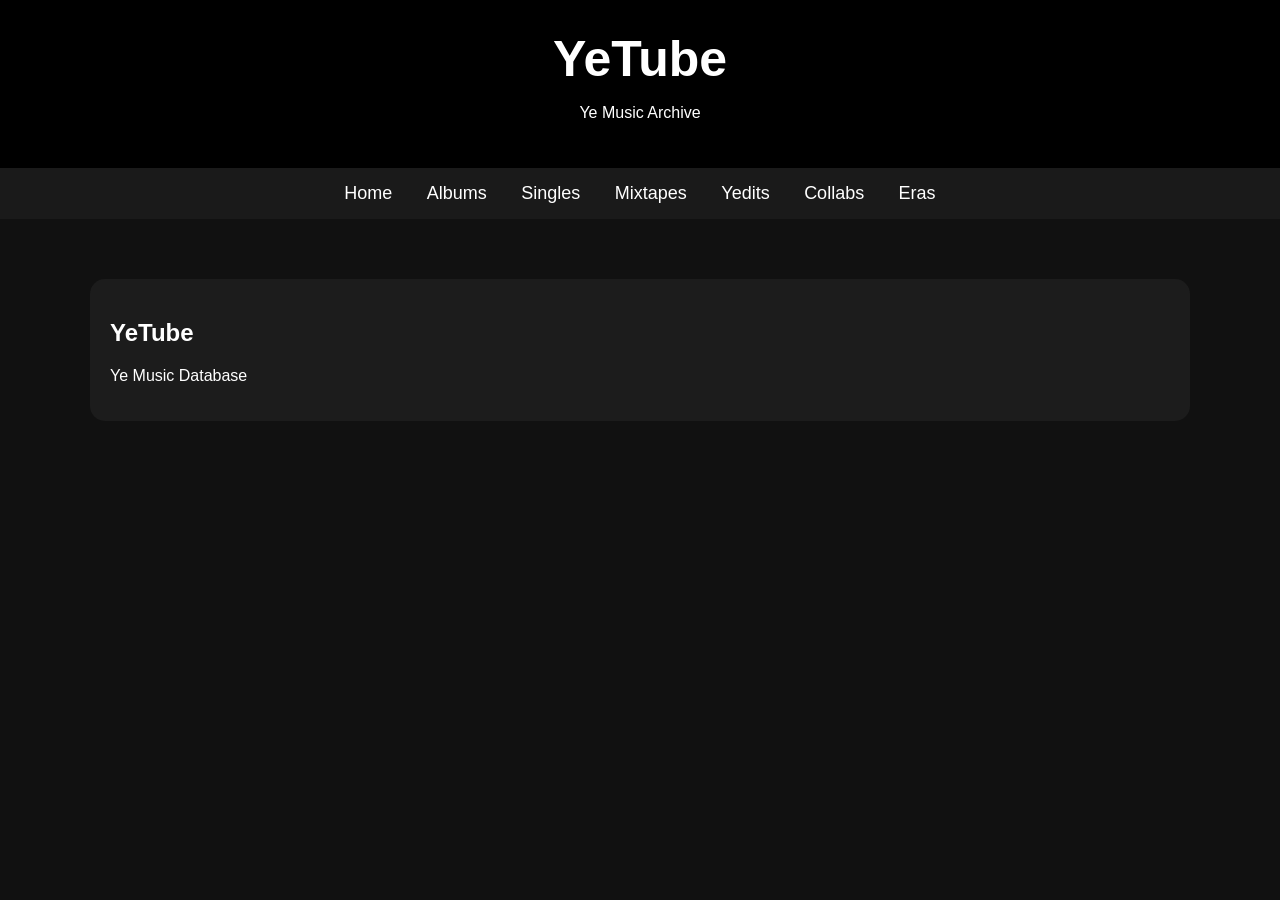
<file: index.html>
<!DOCTYPE html>
<html lang="en">

<head>
    <meta charset="UTF-8">
    <title>YeTube</title>
    <link rel="stylesheet" href="style.css">
</head>

<body>

<header>
    <h1>YeTube</h1>
    <p>Ye Music Archive</p>
</header>


<nav>
    <a href="index.html">Home</a>
    <a href="albums.html">Albums</a>
    <a href="singles.html">Singles</a>
    <a href="mixtapes.html">Mixtapes</a>
    <a href="yedits.html">Yedits</a>
    <a href="collabs.html">Collabs</a>
    <a href="eras.html">Eras</a>
</nav>


<div class="container">

    <div class="card">
        <h2>YeTube</h2>
        <p>
      Ye Music Database
        </p>
    </div>

</div>


</body>
</html>
</file>
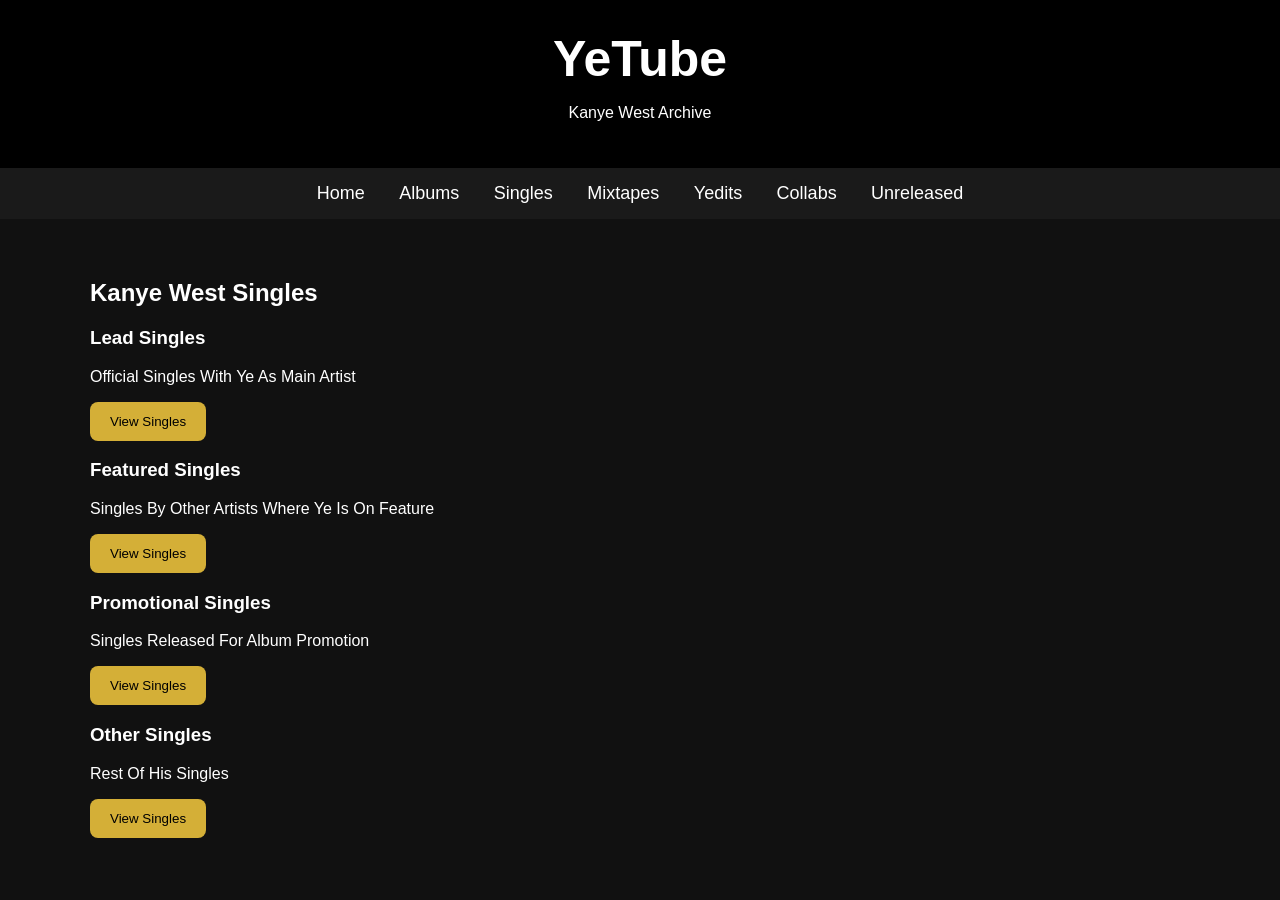
<file: singles.html>
<!DOCTYPE html>
<html lang="en">

<head>
<meta charset="UTF-8">
<title>Singles | YeTube</title>
<link rel="stylesheet" href="style.css">
</head>

<body>

<header>
<h1>YeTube</h1>
<p>Kanye West Archive</p>
</header>


<nav>
<a href="index.html">Home</a>
<a href="albums.html">Albums</a>
<a href="singles.html">Singles</a>
<a href="mixtapes.html">Mixtapes</a>
<a href="yedits.html">Yedits</a>
<a href="collabs.html">Collabs</a>
<a href="unreleased.html">Unreleased</a>
</nav>


<div class="container">

<h2>Kanye West Singles</h2>

<div class="album-grid">


<div class="album-card">

<h3>Lead Singles</h3>

<p>
Official Singles With Ye As Main Artist
</p>

<a href="lead-singles.html">
<button>View Singles</button>
</a>

</div>



<div class="album-card">

<h3>Featured Singles</h3>

<p>
Singles By Other Artists Where Ye Is On Feature
</p>

<a href="featured-singles.html">
<button>View Singles</button>
</a>

</div>




<div class="album-card">

<h3>Promotional Singles</h3>

<p>
Singles Released For Album Promotion
</p>

<a href="promo-singles.html">
<button>View Singles</button>
</a>

</div>




<div class="album-card">

<h3>Other Singles</h3>

<p>
Rest Of His Singles
</p>

<a href="other-singles.html">
<button>View Singles</button>
</a>

</div>


</div>

</div>


</body>
</html>
</file>
<file: style.css>
* {
    box-sizing: border-box;
}

body {
    margin: 0;
    font-family: Arial, Helvetica, sans-serif;
    background: #111;
    color: white;
}

header {
    background: #000;
    padding: 30px;
    text-align: center;
}

header h1 {
    font-size: 50px;
    margin: 0;
}

nav {
    background: #1a1a1a;
    padding: 15px;
    text-align: center;
}

nav a {
    color: white;
    text-decoration: none;
    margin: 0 15px;
    font-size: 18px;
}

nav a:hover {
    color: #d4af37;
}

.container {
    width: 90%;
    max-width: 1100px;
    margin: auto;
    padding: 40px 0;
}

.card {
    background: #1c1c1c;
    border-radius: 15px;
    padding: 20px;
    margin: 20px 0;
}

button {
    background: #d4af37;
    border: none;
    padding: 12px 20px;
    border-radius: 8px;
    cursor: pointer;
}

button:hover {
    background: #fff;
}
.more-text {
    display: none;
    margin-top: 15px;
    color: #ccc;
    line-height: 1.6;
}

.read-more {
    background: #d4af37;
    color: black;
    border: none;
    padding: 10px 18px;
    border-radius: 8px;
    cursor: pointer;
    margin-top: 10px;
}

.read-more:hover {
    background: white;
}
.youtube-button {
    background: #ff0000;
    color: white;
    padding: 10px 18px;
    border-radius: 8px;
    text-decoration: none;
    display: inline-block;
    margin-top: 10px;
}

.youtube-button:hover {
    background: #cc0000;
}
.discogs-button {
    background: #333;
    color: white;
    text-decoration: none;
    padding: 10px 18px;
    border-radius: 8px;
    display: inline-block;
    margin-top: 10px;
}

.discogs-button:hover {
    background: #555;
}
</file>
